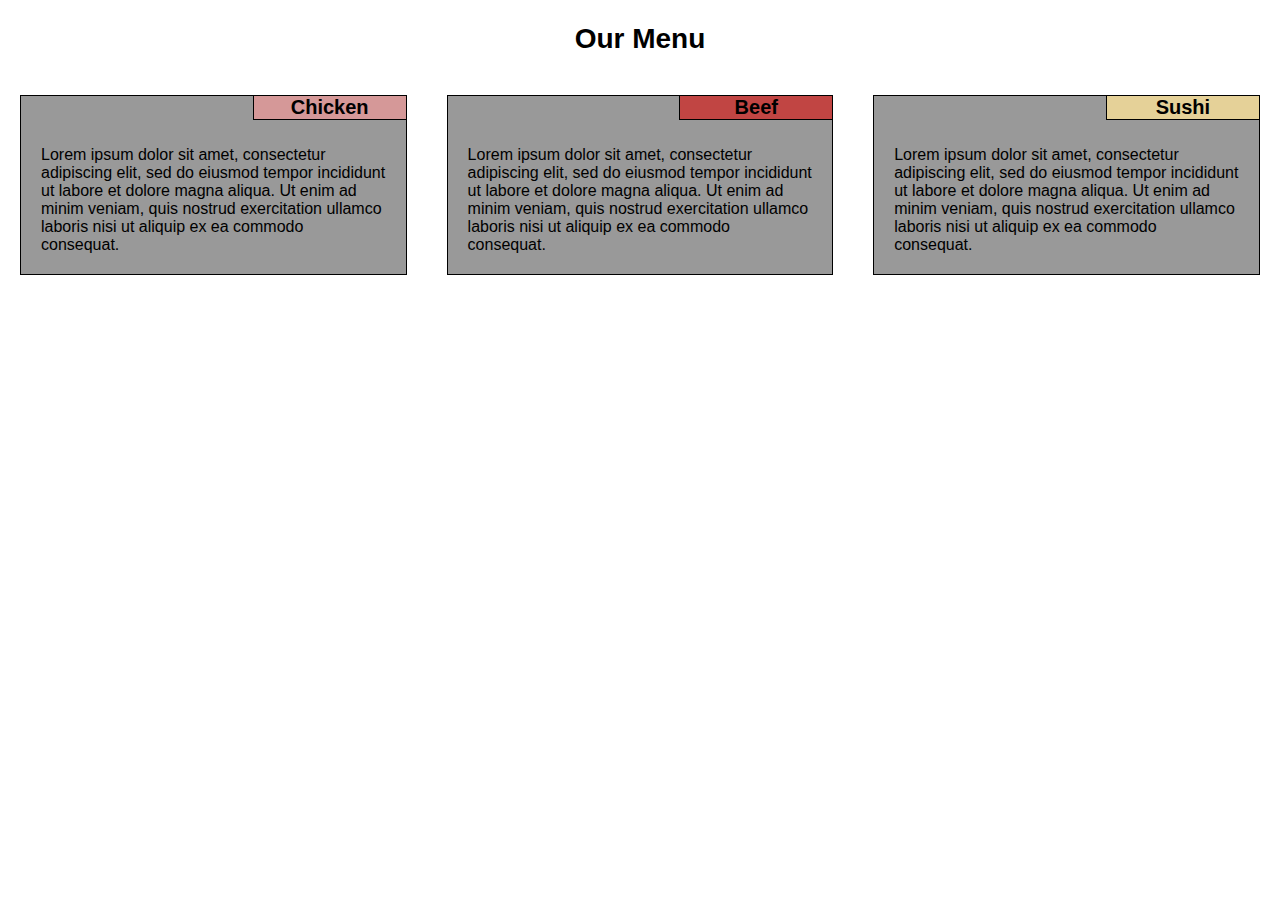
<file: module2-solution/index.html>
<!DOCTYPE html>
<html>
<head>
	<meta charset="utf-8">
	<meta name="viewport" content="width=device-width, initial-scale=1">
	<link rel="stylesheet" href="css/styles.css">
	<title>Our Menu</title>
</head>
<body>
	<h2>Our Menu</h2>
	<div class = "large medium1 small">
		<section>
			<div id = "chicken" class="sectionTitle">
				Chicken
			</div>
			Lorem ipsum dolor sit amet, consectetur adipiscing elit, sed do eiusmod tempor incididunt ut labore et dolore magna aliqua. Ut enim ad minim veniam, quis nostrud exercitation ullamco laboris nisi ut aliquip ex ea commodo consequat.
		</section>
	</div>
	
	<div class = "large medium1 small">
		<section>
			<div id = "beef" class="sectionTitle">
				Beef
			</div>
			Lorem ipsum dolor sit amet, consectetur adipiscing elit, sed do eiusmod tempor incididunt ut labore et dolore magna aliqua. Ut enim ad minim veniam, quis nostrud exercitation ullamco laboris nisi ut aliquip ex ea commodo consequat.
		</section>
	</div> 
	
	<div class = "large medium2 small">
		<section>
			<div id = "sushi" class="sectionTitle">
				Sushi
			</div>
			Lorem ipsum dolor sit amet, consectetur adipiscing elit, sed do eiusmod tempor incididunt ut labore et dolore magna aliqua. Ut enim ad minim veniam, quis nostrud exercitation ullamco laboris nisi ut aliquip ex ea commodo consequat.
		</section>
	</div>
</body>
</html>
</file>
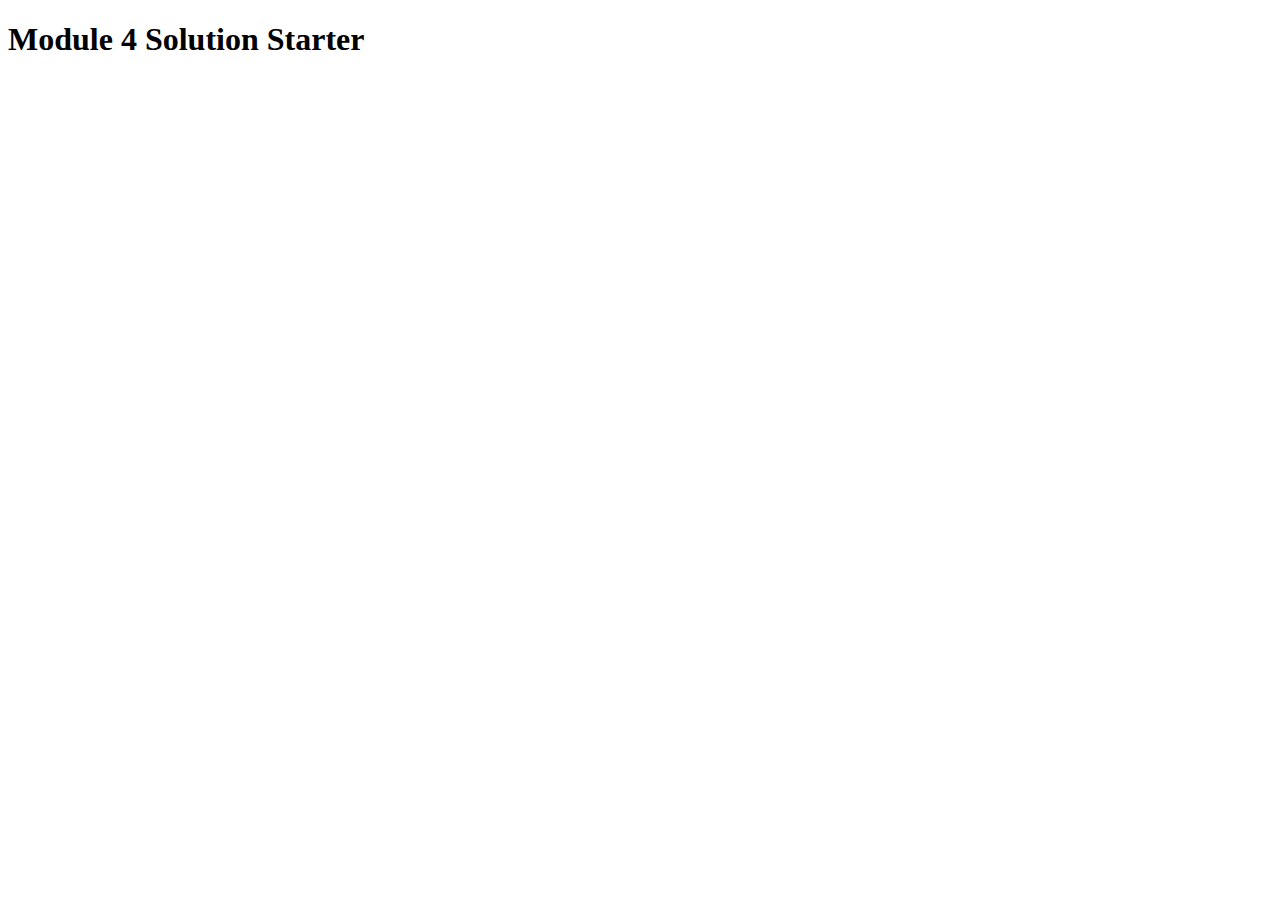
<file: module4-solution/index.html>
<!DOCTYPE html>
<html>
<head>
  <meta charset="utf-8">
  <title>Module 4 Solution Starter</title>
  <script>
    var names = []; // DO NOT REMOVE
  </script>
  <script src="SpeakHello.js"></script>
  <script src="SpeakGoodBye.js"></script>
  <script src="script.js"></script>
</head>
<body>
  <h1>Module 4 Solution Starter</h1>
</body>
</html>
</file>
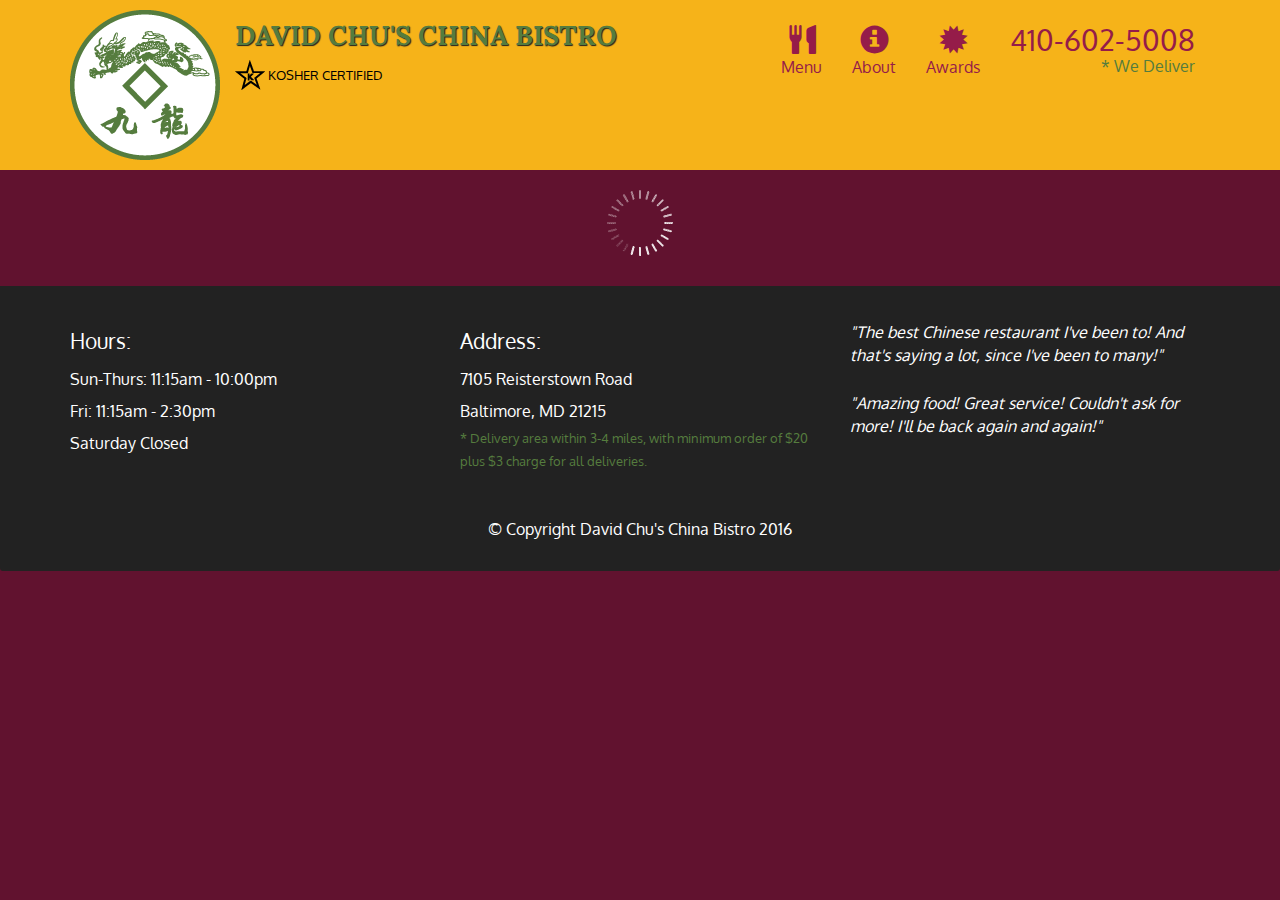
<file: module5-solution/index.html>
<!doctype html>
<html lang="en">
  <head>
    <meta charset="utf-8">
    <meta http-equiv="X-UA-Compatible" content="IE=edge">
    <meta name="viewport" content="width=device-width, initial-scale=1">
    <title>David Chu's China Bistro</title>
    <link rel="stylesheet" href="css/bootstrap.min.css">
    <link rel="stylesheet" href="css/styles.css">
    <link href='https://fonts.googleapis.com/css?family=Oxygen:400,300,700' rel='stylesheet' type='text/css'>
    <link href='https://fonts.googleapis.com/css?family=Lora' rel='stylesheet' type='text/css'>
  </head>
<body>
  <header>
    <nav id="header-nav" class="navbar navbar-default">
      <div class="container">
        <div class="navbar-header">
          <a href="index.html" class="pull-left visible-md visible-lg">
            <div id="logo-img" alt="Logo image"></div>
          </a>

          <div class="navbar-brand">
            <a href="index.html"><h1>David Chu's China Bistro</h1></a>
            <p>
              <img src="images/star-k-logo.png" alt="Kosher certification">
              <span>Kosher Certified</span>
            </p>
          </div>

          <button id="navbarToggle" type="button" class="navbar-toggle collapsed" data-toggle="collapse" data-target="#collapsable-nav" aria-expanded="false">
            <span class="sr-only">Toggle navigation</span>
            <span class="icon-bar"></span>
            <span class="icon-bar"></span>
            <span class="icon-bar"></span>
          </button>
        </div>
        
        <div id="collapsable-nav" class="collapse navbar-collapse">
           <ul id="nav-list" class="nav navbar-nav navbar-right">
            <li id="navHomeButton" class="visible-xs active">
              <a href="index.html">
                <span class="glyphicon glyphicon-home"></span> Home</a>
            </li>
            <li id="navMenuButton">
              <a href="#" onclick="$dc.loadMenuCategories();">
                <span class="glyphicon glyphicon-cutlery"></span><br class="hidden-xs"> Menu</a>
            </li>
            <li>
              <a href="#">
                <span class="glyphicon glyphicon-info-sign"></span><br class="hidden-xs"> About</a>
            </li>
            <li>
              <a href="#">
                <span class="glyphicon glyphicon-certificate"></span><br class="hidden-xs"> Awards</a>
            </li>
            <li id="phone" class="hidden-xs">
              <a href="tel:410-602-5008">
                <span>410-602-5008</span></a><div>* We Deliver</div>
            </li>
          </ul><!-- #nav-list -->
        </div><!-- .collapse .navbar-collapse -->
      </div><!-- .container -->
    </nav><!-- #header-nav -->
  </header>

  <div id="call-btn" class="visible-xs">
    <a class="btn" href="tel:410-602-5008">
    <span class="glyphicon glyphicon-earphone"></span>
    410-602-5008
    </a>
  </div>
  <div id="xs-deliver" class="text-center visible-xs">* We Deliver</div>

  <div id="main-content" class="container"></div>

  <footer class="panel-footer">
    <div class="container">
      <div class="row">
        <section id="hours" class="col-sm-4">
          <span>Hours:</span><br>
          Sun-Thurs: 11:15am - 10:00pm<br>
          Fri: 11:15am - 2:30pm<br>
          Saturday Closed
          <hr class="visible-xs">
        </section>
        <section id="address" class="col-sm-4">
          <span>Address:</span><br>
          7105 Reisterstown Road<br>
          Baltimore, MD 21215
          <p>* Delivery area within 3-4 miles, with minimum order of $20 plus $3 charge for all deliveries.</p>
          <hr class="visible-xs">
        </section>
        <section id="testimonials" class="col-sm-4">
          <p>"The best Chinese restaurant I've been to! And that's saying a lot, since I've been to many!"</p>
          <p>"Amazing food! Great service! Couldn't ask for more! I'll be back again and again!"</p>
        </section>
      </div>
      <div class="text-center">&copy; Copyright David Chu's China Bistro 2016</div>
    </div>
  </footer>

  <!-- jQuery (Bootstrap JS plugins depend on it) -->
  <script src="js/jquery-2.1.4.min.js"></script>
  <script src="js/bootstrap.min.js"></script>
  <script src="js/ajax-utils.js"></script>
  <script src="js/script.js"></script>
</body>
</html>
</file>
<file: module2-solution/css/styles.css>
*{
	box-sizing: border-box;
}

body{
	font-family: Comic Sans MS, Arial, Helvetica, sans-serif;
	margin: 0;
	padding: 0;
}

h2{
	text-align: center;
	font-size: 1.75em;
	margin-bottom: 40px;
}

@media (min-width: 992px){
	.large{
		width: 33.33%;
		float: left;
	}
}

@media (min-width: 768px) and (max-width: 991px){
	.medium1{
		width: 50%;
		float: left;
	}
	.medium2{
		width: 100%;
		float: left;
		margin-top: 20px;
	}
}

@media (max-width: 767px){
	.small{
		width: 100%;
		float: left;
		margin-bottom: 20px;
	}
}

section{
	border: 1px solid black;
	padding: 50px 20px 20px 20px;
	background-color: #999999;
	position: relative;
	margin-left: 20px;
	margin-right: 20px;
}

.sectionTitle{
	position: absolute;
	right: -1px;
	top: -1px;
	border: 1px solid black;
	width: 40%;
	text-align: center;
	font-size: 1.25em;
	font-weight: bold;
}

#chicken{
	background-color: #d59898;
}

#beef{
	background-color: #c14543;
}

#sushi{
	background-color: #e5d198;
}
</file>
<file: module5-solution/css/styles.css>
body {
  font-size: 16px;
  color: #fff;
  background-color: #61122f;
  font-family: 'Oxygen', sans-serif;
}

/** HEADER **/
#header-nav {
  background-color: #f6b319;
  border-radius: 0;
  border: 0;
}

#logo-img {
  background: url('../images/restaurant-logo_large.png') no-repeat;
  width: 150px;
  height: 150px;
  margin: 10px 15px 10px 0;
}

.navbar-brand {
  padding-top: 25px;
}
.navbar-brand h1 { /* Restaurant name */
  font-family: 'Lora', serif;
  color: #557c3e;
  font-size: 1.5em;
  text-transform: uppercase;
  font-weight: bold;
  text-shadow: 1px 1px 1px #222;
  margin-top: 0;
  margin-bottom: 0;
  line-height: .75;
}
.navbar-brand a:hover, .navbar-brand a:focus {
  text-decoration: none;
}
.navbar-brand p { /* Kosher cert */
  color: #000;
  text-transform: uppercase;
  font-size: .7em;
  margin-top: 15px;
}
.navbar-brand p span { /* Star-K */
  vertical-align: middle;
}

#nav-list {
  margin-top: 10px;
}
#nav-list a {
  color: #951C49;
  text-align: center;
}
#nav-list a:hover {
  background: #E7E7E7;
}
#nav-list a span {
  font-size: 1.8em;
}

#phone {
  margin-top: 5px;
}
#phone a { /* Phone number */
  text-align: right;
  padding-bottom: 0;
}
#phone div { /* We Deliver */
  color: #557c3e;
  text-align: right;
  padding-right: 15px;
}

.navbar-header button.navbar-toggle, .navbar-header .icon-bar {
  border: 1px solid #61122f;
}
.navbar-header button.navbar-toggle {
  clear: both;
  margin-top: -30px;
}
/* END HEADER */

/* FOOTER */
.panel-footer {
  margin-top: 30px;
  padding-top: 35px;
  padding-bottom: 30px;
  background-color: #222;
  border-top: 0;
}
.panel-footer div.row {
  margin-bottom: 35px;
}
#hours, #address {
  line-height: 2;
}
#hours > span, #address > span {
  font-size: 1.3em;
}
#address p {
  color: #557c3e;
  font-size: .8em;
  line-height: 1.8;
}
#testimonials {
  font-style: italic;
}
#testimonials p:nth-child(2) {
  margin-top: 25px;
}
/* END FOOTER */



/* HOME PAGE */
.container .jumbotron {
  box-shadow: 0 0 50px #3F0C1F;
  border: 2px solid #3F0C1F;
}

#menu-tile, #specials-tile, #map-tile {
  height: 250px;
  width: 100%;
  margin-bottom: 15px;
  position: relative;
  border: 2px solid #3F0C1F;
  overflow: hidden;
}
#menu-tile:hover, #specials-tile:hover, #map-tile:hover {
  box-shadow: 0 1px 5px 1px #cccccc;
}
#menu-tile {
  background: url('../images/menu-tile.jpg') no-repeat;
  background-position: center;
}
#specials-tile {
  background: url('../images/specials-tile.jpg') no-repeat;
  background-position: center;
}
#menu-tile span, #specials-tile span, #map-tile span {
  position: absolute;
  bottom: 0;
  right: 0;
  width: 100%;
  text-align: center;
  font-size: 1.6em;
  text-transform: uppercase;
  background-color: #000;
  color: #fff;
  opacity: .8;
}
/* END HOME PAGE */

/* MENU CATEGORIES PAGE */
.category-tile { 
  position: relative;
  border: 2px solid #3F0C1F;
  overflow: hidden;
  width: 200px;
  height: 200px;
  margin: 0 auto 15px;
}
.category-tile span {
  position: absolute;
  bottom: 0;
  right: 0;
  width: 100%;
  text-align: center;
  font-size: 1.2em;
  text-transform: uppercase;
  background-color: #000;
  color: #fff;
  opacity: .8;
}
.category-tile:hover {
  box-shadow: 0 1px 5px 1px #cccccc;
}

#menu-categories-title + div {
  margin-bottom: 50px;
}
/* END MENU CATEGORIES PAGE */

/* SINGLE CATEGORY PAGE */
.menu-item-tile {
  margin-bottom: 25px;
}
.menu-item-tile hr {
  width: 80%;
}
.menu-item-tile .menu-item-price {
  font-size: 1.1em;
  text-align: right;
  margin-top: -15px;
  margin-right: -15px;
}
.menu-item-tile .menu-item-price span {
  font-size: .6em;
}
.menu-item-photo {
  position: relative;
  border: 2px solid #3F0C1F; 
  overflow: hidden;
  padding: 0;
  margin-right: -15px;
  margin-left: auto;
  margin-bottom: 20px;
  max-width: 250px;
}
.menu-item-photo div {
  position: absolute;
  bottom: 0;
  right: 0;
  width: 80px;
  background-color: #557c3e;
  text-align: center;
}
.menu-item-description {
  padding-right: 30px;
}
h3.menu-item-title {
  margin: 0 0 10px;
}
.menu-item-details {
  font-size: .9em;
  font-style: italic;
}
/* END SINGLE CATEGORY PAGE */


/********** Large devices only **********/
@media (min-width: 1200px) {
  .container .jumbotron {
    background: url('../images/jumbotron_1200.jpg') no-repeat;
    height: 675px;
  }
}

/********** Medium devices only **********/
@media (min-width: 992px) and (max-width: 1199px) {
  /* Header */
  #logo-img {
    background: url('../images/restaurant-logo_medium.png') no-repeat;
    width: 100px;
    height: 100px;
    margin: 5px 5px 5px 0;
  }
  /* End Header */

  /* Home Page */
  .container .jumbotron {
    background: url('../images/jumbotron_992.jpg') no-repeat;
    height: 558px;
  }
  /* End Home Page */
}

/********** Small devices only **********/
@media (min-width: 768px) and (max-width: 991px) {
  /* Home Page */
  .container .jumbotron {
    background: url('../images/jumbotron_768.jpg') no-repeat;
    height: 432px;
  }
  /* End Home Page */
}

/********** Extra small devices only **********/
@media (max-width: 767px) {
  /* Header */
  .navbar-brand {
    padding-top: 10px;
    height: 80px;
  }
  .navbar-brand h1 { /* Restaurant name */
    padding-top: 10px;
    font-size: 5vw; /* 1vw = 1% of viewport width */
  }
  .navbar-brand p { /* Kosher cert */
    font-size: .6em;
    margin-top: 12px;
  }
  .navbar-brand p img { /* Star-K */
    height: 20px;
  }

  #collapsable-nav a { /* Collapsed nav menu text */
    font-size: 1.2em;
  }
  #collapsable-nav a span { /* Collapsed nav menu glyph */
    font-size: 1em;
    margin-right: 5px;
  }

  #call-btn > a {
    font-size: 1.5em;
    display: block;
    margin: 0 20px;
    padding: 10px;
    border: 2px solid #fff;
    background-color: #f6b319;
    color: #951c49;
  }
  #xs-deliver {
    margin-top: 5px;
    font-size: .7em;
    letter-spacing: .1em;
    text-transform: uppercase;
  }
  /* End Header */

  /* Footer */
  .panel-footer section {
    margin-bottom: 30px;
    text-align: center;
  }
  .panel-footer section:nth-child(3) {
    margin-bottom: 0; /* margin already exists on the whole row */
  }
  .panel-footer section hr {
    width: 50%;
  }
  /* End Footer */

  /* Home Page */
  .container .jumbotron {
    margin-top: 30px;
    padding: 0;
  }
  #menu-tile, #specials-tile {
    width: 360px;
    margin: 0 auto 15px;
  }

  .menu-item-photo {
    margin-right: auto;
  }
  .menu-item-tile .menu-item-price {
    text-align: center;
  }
  .menu-item-description {
    text-align: center;;
  }
}


/********** Super extra small devices Only :-) (e.g., iPhone 4) **********/
@media (max-width: 479px) {
  /* Header */
  .navbar-brand h1 { /* Restaurant name */
    padding-top: 5px;
    font-size: 6vw;
  }
  /* End Header */
  
  /* Home page */
  #menu-tile, #specials-tile {
    width: 280px;
    margin: 0 auto 15px;
  }

  .col-xxs-12 {
    position: relative;
    min-height: 1px;
    padding-right: 15px;
    padding-left: 15px;
    float: left;
    width: 100%;
  }
}
</file>
